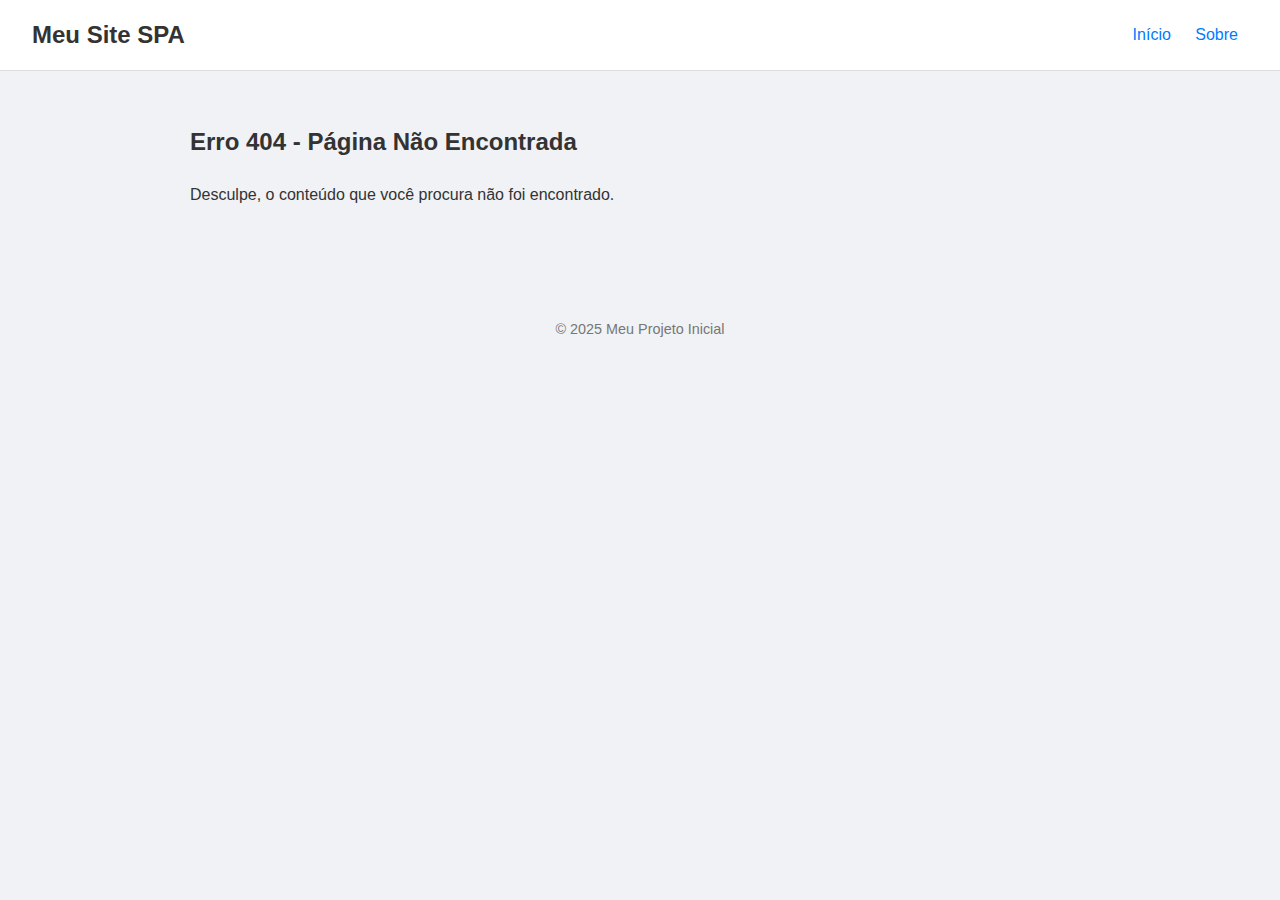
<file: index.html>
<!DOCTYPE html>
<html lang="pt-br">
<head>
    <meta charset="UTF-8">
    <meta name="viewport" content="width=device-width, initial-scale=1.0">
    <title>SPA "Hello World"</title>
    <link rel="stylesheet" href="style.css">
</head>
<body>
    <header>
        <h1>Meu Site SPA</h1>
        <nav>
            <a href="/" onclick="route(event)">Início</a>
            <a href="/about" onclick="route(event)">Sobre</a>
            </nav>
    </header>

    <main id="app">
        </main>

    <footer>
        <p>&copy; 2025 Meu Projeto Inicial</p>
    </footer>

    <script type="module" src="js/main.js"></script>
</body>
</html>
</file>
<file: style.css>
body {
    font-family: -apple-system, BlinkMacSystemFont, "Segoe UI", Roboto, Helvetica, Arial, sans-serif;
    line-height: 1.6;
    margin: 0;
    background-color: #f0f2f5;
    color: #333;
}

header {
    background-color: #ffffff;
    padding: 1rem 2rem;
    border-bottom: 1px solid #ddd;
    display: flex;
    justify-content: space-between;
    align-items: center;
}

header h1 {
    margin: 0;
    font-size: 1.5rem;
}

nav a {
    margin: 0 10px;
    text-decoration: none;
    color: #007bff;
    font-weight: 500;
}

nav a:hover {
    text-decoration: underline;
}

main {
    padding: 2rem;
    max-width: 900px;
    margin: 0 auto;
}

footer {
    text-align: center;
    padding: 1rem;
    margin-top: 2rem;
    font-size: 0.9rem;
    color: #777;
}
</file>
